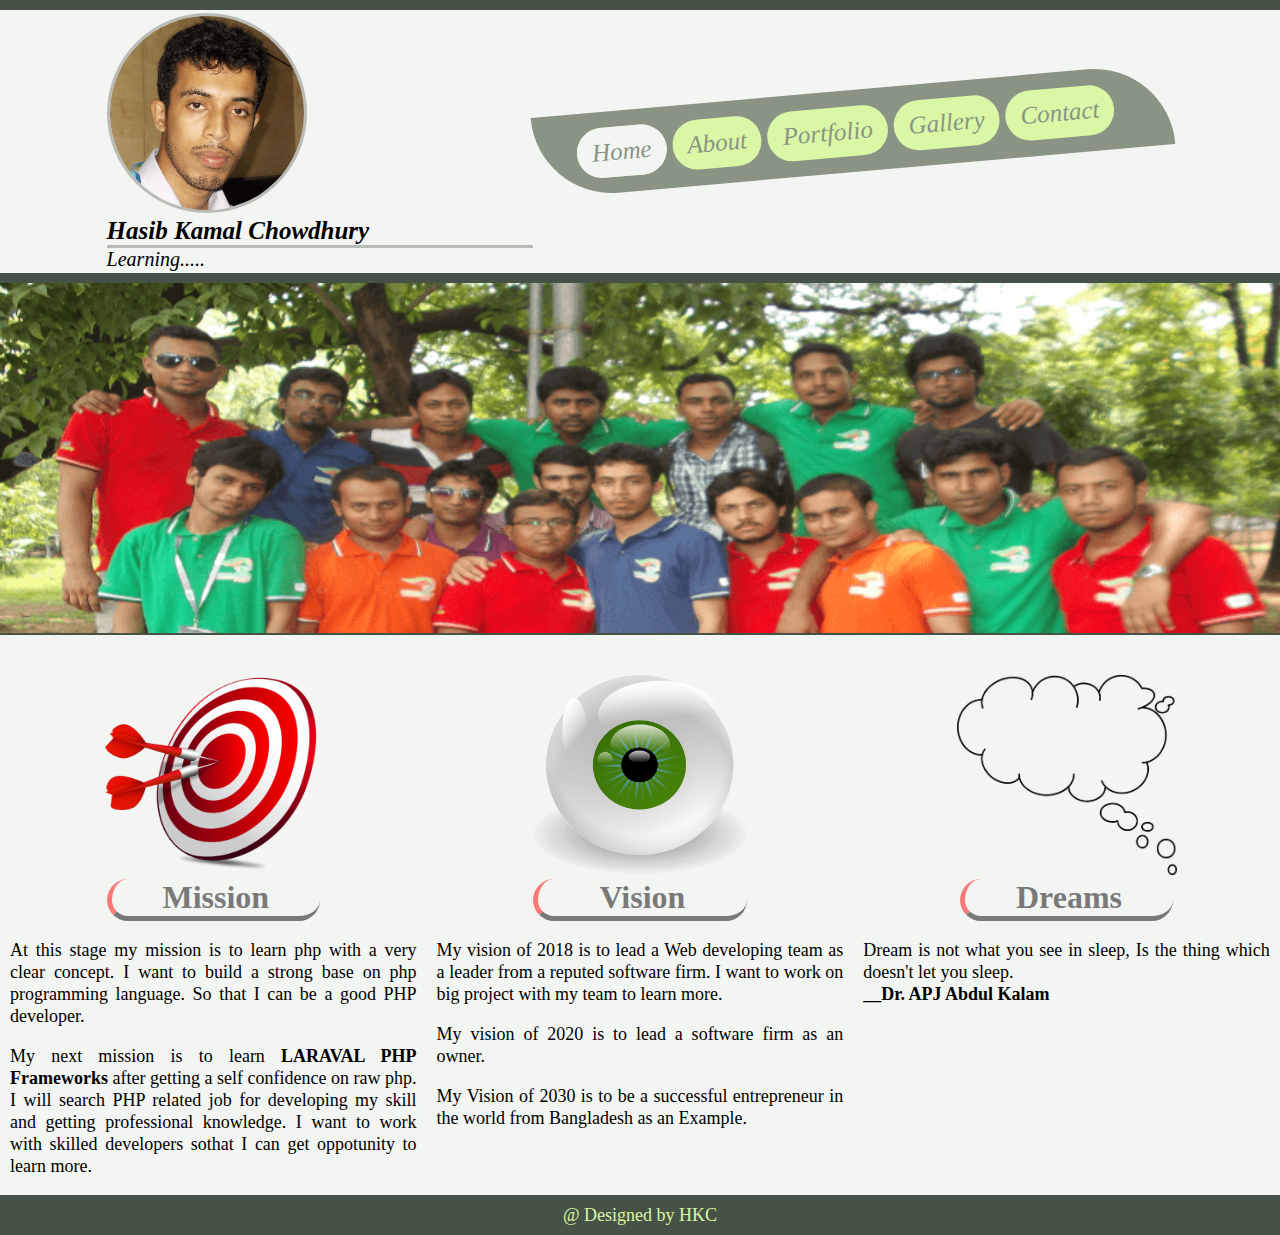
<file: index.html>
<!DOCTYPE html>
<html>
<head>
	<title>HOME | HKC</title>
	<link rel="shortcut icon" href="images/favicon.ico" type="image/x-icon">
	<link rel="stylesheet" type="text/css" href="css/style.css">
	<link rel="stylesheet" type="text/css" href="css/layout.css">
</head>
<body style="margin:0px; padding:0px; background-color:#F3F5F2;">
	<div class="row">
		<div class="col-12" style="height:10px; background-color:#465246;"></div>
	</div>
	<!-- Logo and Menu -->
	<div class="row">
		<div class="col-1" style="height:10px;"></div>
		<div class="col-4" style="height:auto;">
			<div class="row">
				<div class="col-12 profile_pic">
					<img width="100" height="100" src="images/logo1.png" alt="Profile Picture">
				</div>
			</div>
			<div class="row">
				<div class="col-12 title_txt">
					<h1>Hasib Kamal Chowdhury</h1>
					<p>Learning.....</p>
				</div>
			</div>
		</div>
		<div class="col-6" style="height:auto;">
			<div class="row">
				<div class="col-12 menu">
					<ul>
						<li><a class="current" href="index.html">Home</a></li>
						<li><a href="pages/about.html">About</a></li>
						<li><a href="pages/portfolio.html">Portfolio</a></li>
						<li><a href="pages/gallery.html">Gallery</a></li>
						<li><a href="pages/contact.html">Contact</a></li>
					</ul>
				</div>
			</div>
		</div>
		<div class="col-1" style="height:10px;">
			
		</div>
	</div>

	<!-- Divider -->
	<div class="row" style="margin-top:2px;">
		<div class="col-12" style="height:10px; background-color:#465246;"></div>
	</div>

	<!-- Slider Area -->
	<div class="row color_effect" style="background-color:#B9BBB6;">
		<div class="col-12 slider" style="height:350px; background-color:#B9BBB6;">
		</div>
	</div>
	<div class="row">
		<div class="col-12" style="height:2px; background-color:#465246;"></div>
	</div>













	<!-- Mission Area -->
	<div class="row" style="margin-top:40px;">
		<div class="col-4">
			<div class="row mvd_img_txt">
				<div class="col-12">
					<img src="images/mission.png">
					<h1>Mission</h1>
				</div>
			</div>
			<div class="row">
				<div class="col-12 mvd_img_txt">
					<p>At this stage my mission is to learn php with a very clear concept. I want to build a strong base on php programming language. So that I can be a good PHP developer.</p>
					<p>My next mission is to learn<strong> LARAVAL PHP Frameworks</strong> after getting a self confidence on raw php. I will search PHP related job for developing my skill and getting professional knowledge. I want to work with skilled developers sothat I can get oppotunity to learn more.</p>
				</div>
			</div>
		</div>
		<div class="col-4">
			<div class="row mvd_img_txt">
				<div class="col-12">
					<img src="images/vision.png">
					<h1>Vision</h1>
				</div>
			</div>
			<div class="row">
				<div class="col-12 mvd_img_txt">
					<p>My vision of 2018 is to lead a Web developing team as a leader from a reputed software firm. I want to work on big project with my team to learn more.	 </p>
					<p>My vision of 2020 is to lead a software firm as an owner.</p>
					<p>My Vision of 2030 is to be a successful entrepreneur in the world from Bangladesh as an Example.</p>
				</div>
			</div>
		</div>
		<div class="col-4">
			<div class="row mvd_img_txt">
				<div class="col-12">
					<img src="images/dreams.png">
					<h1>Dreams</h1>
				</div>
			</div>
			<div class="row">
				<div class="col-12 mvd_img_txt">
					<p>Dream is not what you see in sleep, Is the thing which doesn't let you sleep.<br/><strong>__Dr. APJ Abdul Kalam</strong></p>
				</div>
			</div>
		</div>
	</div>
	<div class="row">
		<div class="col-12 copy_right" style="height:40px; background-color:#465246;">
			 <p>@ Designed by HKC</p>
		</div>
	</div>
</body>
</html>
</file>
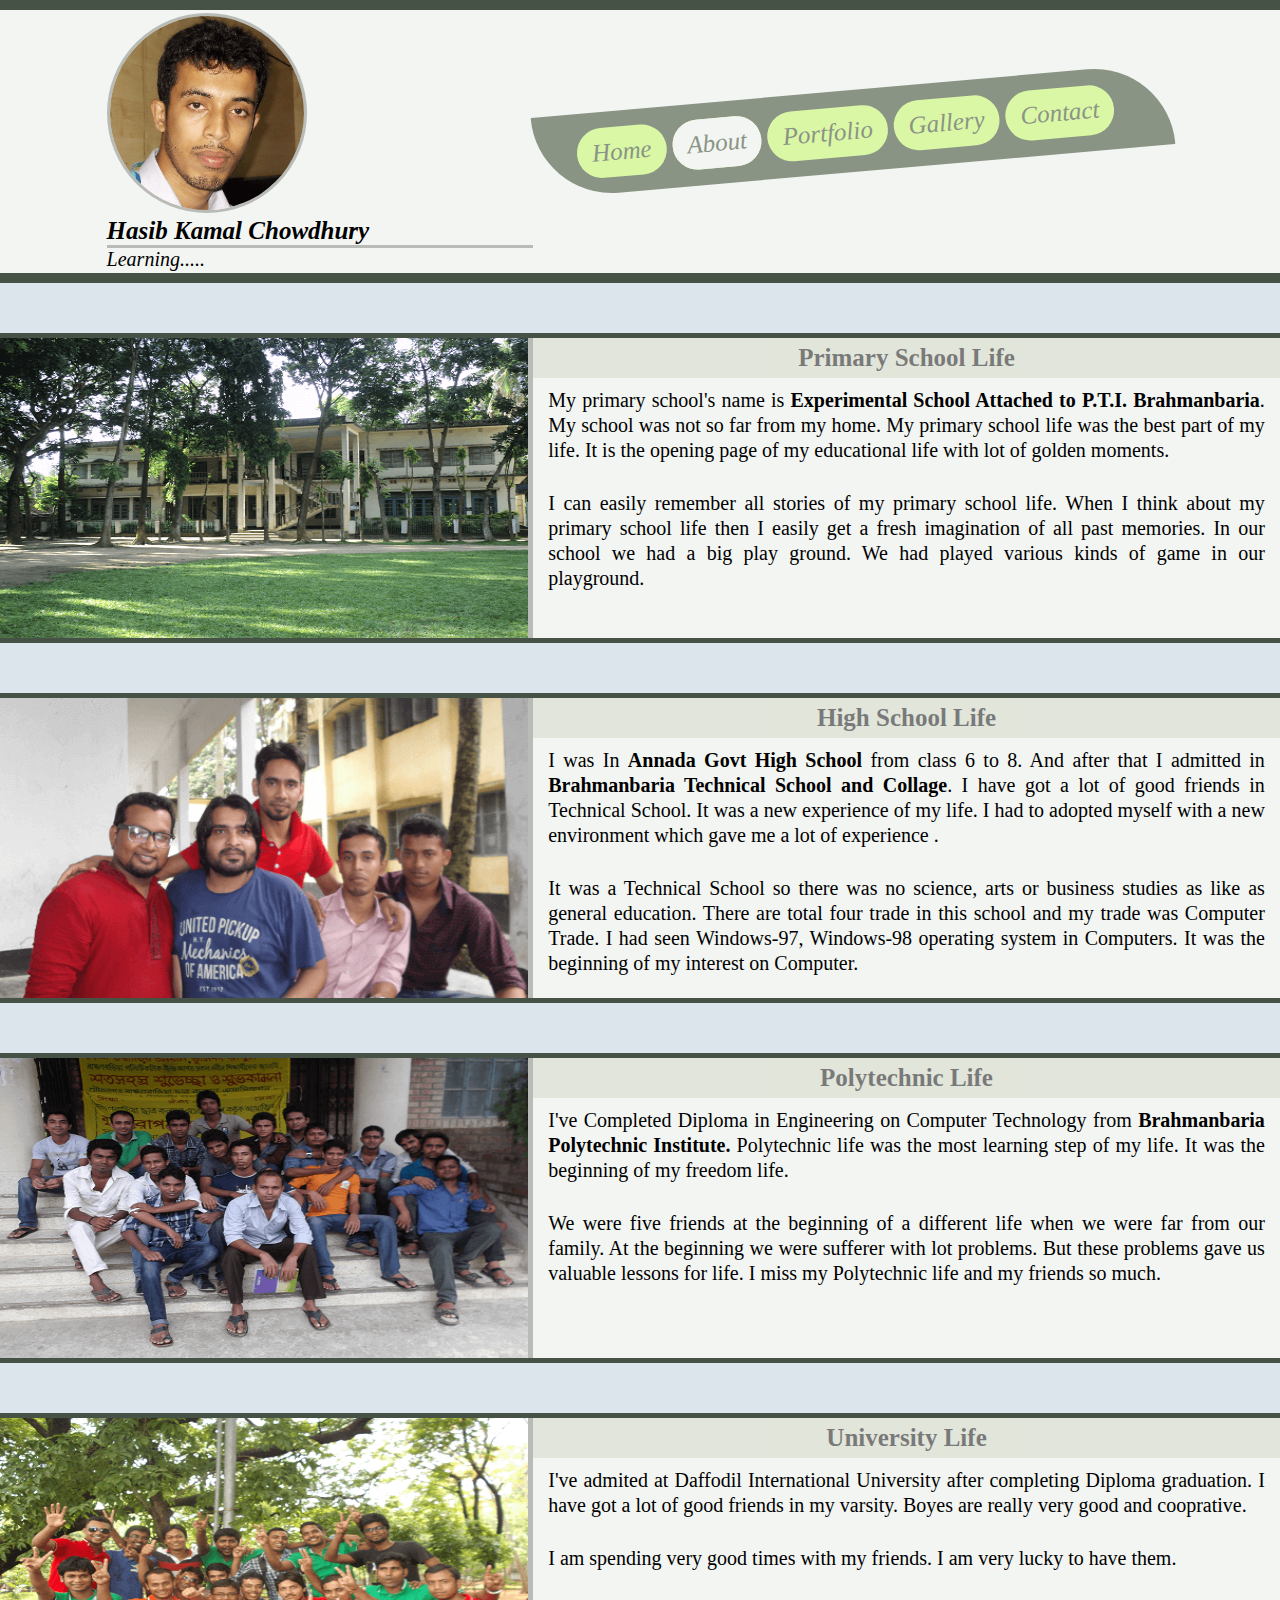
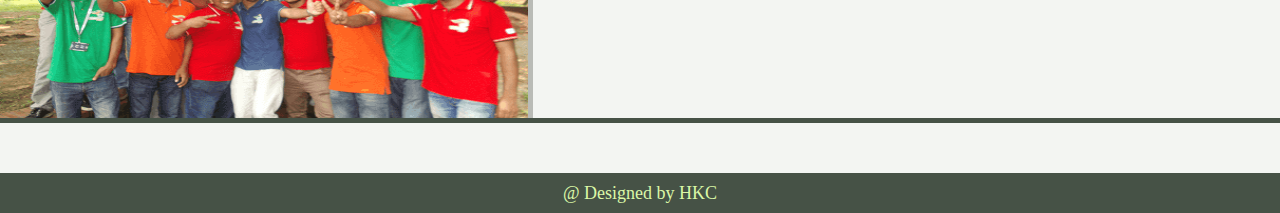
<file: pages/about.html>
<!DOCTYPE html>
<html>
<head>
	<title>ABOUT | HKC</title>
	<link rel="shortcut icon" href="../images/favicon.ico" type="image/x-icon">
	<link rel="stylesheet" type="text/css" href="../css/style.css">
	<link rel="stylesheet" type="text/css" href="../css/layout.css">
</head>
<body style="margin:0px; padding:0px; background-color:#F3F5F2;">
	<div class="row">
		<div class="col-12" style="height:10px; background-color:#465246;"></div>
	</div>
	<!-- Logo and Menu -->
	<div class="row">
		<div class="col-1" style="height:10px;"></div>
		<div class="col-4" style="height:auto;">
			<div class="row">
				<div class="col-12 profile_pic">
					<img width="100" height="100" src="../images/logo1.png" alt="Profile Picture">
				</div>
			</div>
			<div class="row">
				<div class="col-12 title_txt">
					<h1>Hasib Kamal Chowdhury</h1>
					<p>Learning.....</p>
				</div>
			</div>
		</div>
		<div class="col-6" style="height:auto;">
			<div class="row">
				<div class="col-12 menu">
					<ul>
						<li><a href="../index.html">Home</a></li>
						<li><a class="current" href="about.html">About</a></li>
						<li><a href="portfolio.html">Portfolio</a></li>
						<li><a href="gallery.html">Gallery</a></li>
						<li><a href="contact.html">Contact</a></li>
					</ul>
				</div>
			</div>
		</div>
		<div class="col-1" style="height:10px;">
			
		</div>
	</div>

	<!-- Divider -->
	<div class="row" style="margin-top:2px;">
		<div class="col-12" style="height:10px; background-color:#465246;"></div>
	</div>
	




	<div class="row">
		<div class="col-12" style="height:50px; background-color:#DCE5EC;">
		</div>
	</div>
	<div class="row">
		<div class="col-12" style="height:5px; background-color:#465246;">
		</div>
	</div>
	<div class="row school">
		<div class="col-5">
			<img src="../images/primary_school.png">
			<div class="img_info" style="transition:5s;">
				<p>PRIMARY SCHOOL LIFE</p>
			</div>
		</div>
		<div class="col-7 about_txt">
			<h1>Primary School Life</h1>
			<p>My primary school's name is <strong>Experimental School Attached to P.T.I. Brahmanbaria</strong>. My school was not so far from my home. My primary school life was the best part of my life. It is the opening page of my educational life with lot of golden moments.</p><br/><p>I can easily remember all stories of my primary school life. When I think about my primary school life then I easily get a fresh imagination of all past memories. In our school we had a big play ground. We had played various kinds of game in our playground.</p>
		</div>
	</div>
	<div class="row">
		<div class="col-12" style="height:5px; background-color:#465246;"></div>
	</div>



	<div class="row">
		<div class="col-12" style="height:50px; background-color:#DCE5EC;">
		</div>
	</div>
	<div class="row">
		<div class="col-12" style="height:5px; background-color:#465246;">
		</div>
	</div>
	<div class="row school">
		<div class="col-5">
			<img src="../images/high_school.png">
			<div class="img_info" style="transition:5s;">
				<p>HIGH SCHOOL LIFE</p>
			</div>
		</div>
		<div class="col-7 about_txt">
			<h1>High School Life</h1>
			<p>I was In <strong>Annada Govt High School</strong> from class 6 to 8. And after that I admitted in <strong>Brahmanbaria Technical School and Collage</strong>. I have got a lot of good friends in Technical School. It was a new experience of my life. I had to adopted myself with a new environment which gave me a lot of experience .</p><br/><p> It was a Technical School so there was no science, arts or business studies as like as general education. There are total four trade in this school and my trade was Computer Trade. I had seen Windows-97, Windows-98 operating system in Computers. It was the beginning of my interest on Computer.</p>
		</div>
	</div>
	<div class="row">
		<div class="col-12" style="height:5px; background-color:#465246;"></div>
	</div>


	<div class="row">
		<div class="col-12" style="height:50px; background-color:#DCE5EC;">
		</div>
	</div>
	<div class="row">
		<div class="col-12" style="height:5px; background-color:#465246;">
		</div>
	</div>
	<div class="row school">
		<div class="col-5">
			<img src="../images/polytechnic.png">
			<div class="img_info" style="transition:5s;">
				<p>POLYTECHNIC LIFE</p>
			</div>
		</div>
		<div class="col-7 about_txt">
			<h1>Polytechnic Life</h1>
			<p>I've Completed Diploma in Engineering on Computer Technology from <strong>Brahmanbaria Polytechnic Institute.</strong> Polytechnic life was the most learning step of my life. It was the beginning of my freedom life. </p><br/><p>We were five friends at the beginning of a different life when we were far from our family. At the beginning we were sufferer with lot problems. But these problems gave us valuable lessons for life.
			I miss my Polytechnic life and my friends so much.</p>
		</div>
	</div>
	<div class="row">
		<div class="col-12" style="height:5px; background-color:#465246;"></div>
	</div>


	<div class="row">
		<div class="col-12" style="height:50px; background-color:#DCE5EC;">
		</div>
	</div>
	<div class="row">
		<div class="col-12" style="height:5px; background-color:#465246;">
		</div>
	</div>
	<div class="row school">
		<div class="col-5">
			<img src="../images/varsity.png">
			<div class="img_info" style="transition:5s;">
				<p>UNIVERSITY LIFE</p>
			</div>
		</div>
		<div class="col-7 about_txt">
			<h1>University Life</h1>
			<p>I've admited at Daffodil International University after completing Diploma graduation. I have got a lot of good friends in my varsity. Boyes are really very good and cooprative.</p><br/><p>I am spending very good times with my friends. I am very lucky to have them.</p>
		</div>
	</div>
	<div class="row">
		<div class="col-12" style="height:5px; background-color:#465246;"></div>
	</div>





			
		


























	<div class="row">
		<div class="col-12 copy_right" style="height:40px; margin-top: 50px; background-color:#465246;">
			<p>@ Designed by HKC</p>
		</div>
	</div>
</body>
</html>
</file>
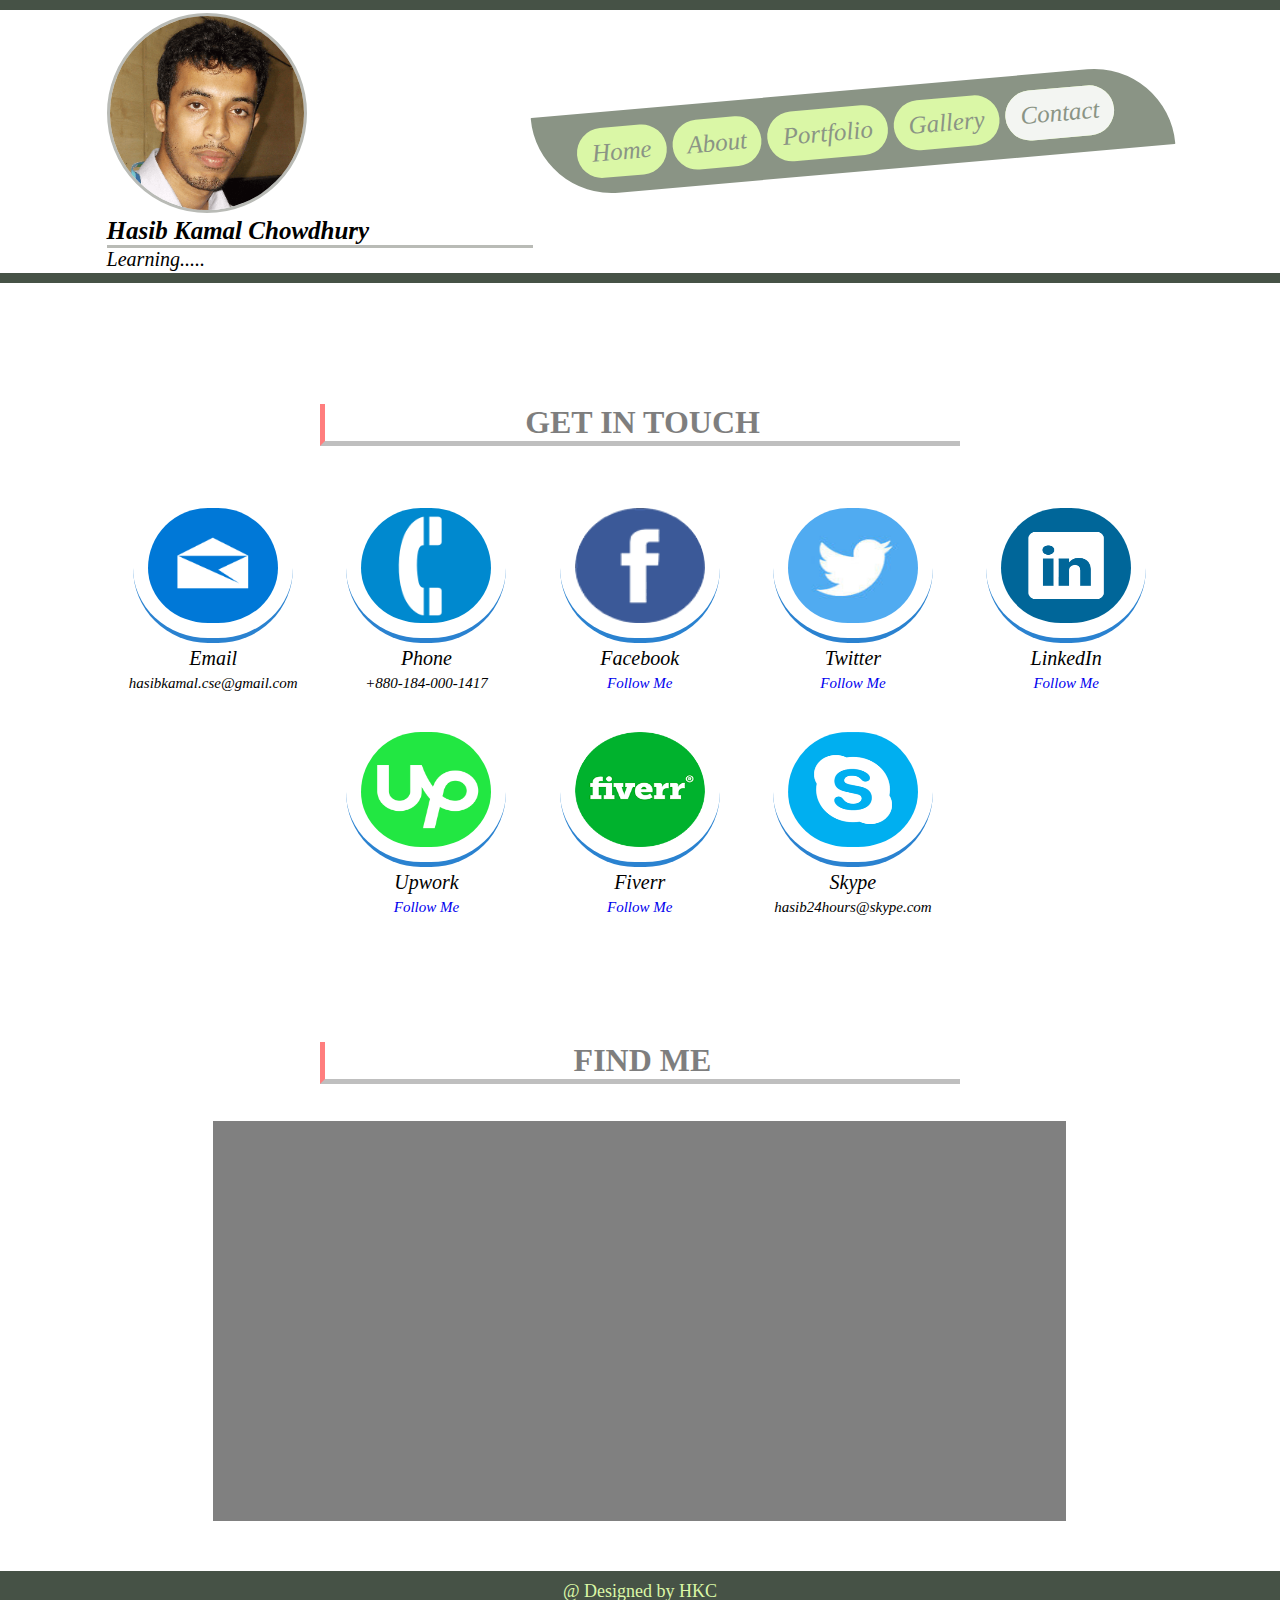
<file: pages/contact.html>
<!DOCTYPE html>
<html>
<head>
	<title>Contact | HKC</title>
	<link rel="shortcut icon" href="../images/favicon.ico" type="image/x-icon">
	<link rel="stylesheet" type="text/css" href="../css/style.css">
	<link rel="stylesheet" type="text/css" href="../css/layout.css">
</head>
<body style="margin:0px; padding:0px; ">
	<div class="row">
		<div class="col-12" style="height:10px; background-color:#465246;"></div>
	</div>
	<!-- Logo and Menu -->
	<div class="row">
		<div class="col-1" style="height:10px;"></div>
		<div class="col-4" style="height:auto;">
			<div class="row">
				<div class="col-12 profile_pic">
					<img width="100" height="100" src="../images/logo1.png" alt="Profile Picture">
				</div>
			</div>
			<div class="row">
				<div class="col-12 title_txt">
					<h1>Hasib Kamal Chowdhury</h1>
					<p>Learning.....</p>
				</div>
			</div>
		</div>
		<div class="col-6" style="height:auto;">
			<div class="row">
				<div class="col-12 menu">
					<ul>
						<li><a href="../index.html">Home</a></li>
						<li><a href="about.html">About</a></li>
						<li><a href="portfolio.html">Portfolio</a></li>
						<li><a href="gallery.html">Gallery</a></li>
						<li><a class="current" href="contact.html">Contact</a></li>
					</ul>
				</div>
			</div>
		</div>
		<div class="col-1" style="height:10px;">
			
		</div>
	</div>

	<!-- Divider -->
	<div class="row" style="margin-top:2px;">
		<div class="col-12" style="height:10px; background-color:#465246;"></div>
	</div>


	<div class="row get_touch" style="margin-top:100px;">
		<div class="col-3" style="height:10px;"></div>
		<div class="col-6" style="height:10px;">
			<h1>GET IN TOUCH</h1>
		</div>
		<div class="col-3" style="height:10px;"></div>
	</div>












	<!-- First Row -->
	<div class="row contact_design" style="margin-top:100px;">
		<div class="col-1" style="height:10px;"></div>


		<div class="col-2">
			<div class="row">
				<div class="col-12">
					<img src="../images/email.png" alt="Email">
				</div>
			</div>
			<div class="row">
				<div class="col-12">
					<h1>Email</h1>
				</div>
			</div>
			<div class="row">
				<div class="col-12">
					<p>hasibkamal.cse@gmail.com</p>
				</div>
			</div>
		</div>


		<div class="col-2">
			<div class="row">
				<div class="col-12">
					<img src="../images/phone.png" alt="Phone">
				</div>
			</div>
			<div class="row">
				<div class="col-12">
					<h1>Phone</h1>
				</div>
			</div>
			<div class="row">
				<div class="col-12">
					<p>+880-184-000-1417</p>
				</div>
			</div>
		</div>


		<div class="col-2">
			<div class="row">
				<div class="col-12">
					<img src="../images/facebook.png" alt="Facebook">
				</div>
			</div>
			<div class="row">
				<div class="col-12">
					<h1>Facebook</h1>
				</div>
			</div>
			<div class="row">
				<div class="col-12">
					<p><a target="blank" href="https://facebook.com/hasibkamal.cse">Follow Me</a></p>
				</div>
			</div>
		</div>


		<div class="col-2">
			<div class="row">
				<div class="col-12">
					<img src="../images/twitter.png" alt="Twitter">
				</div>
			</div>
			<div class="row">
				<div class="col-12">
					<h1>Twitter</h1>
				</div>
			</div>
			<div class="row">
				<div class="col-12">
					<p><a target="blank" href="https://twitter.com/hasib24hours">Follow Me</a></p>
				</div>
			</div>
		</div>


		<div class="col-2">
			<div class="row">
				<div class="col-12">
					<img src="../images/linkedin.png" alt="LinkedIn">
				</div>
			</div>
			<div class="row">
				<div class="col-12">
					<h1>LinkedIn</h1>
				</div>
			</div>
			<div class="row">
				<div class="col-12">
					<p><a target="blank" href="https://bd.linkedin.com/in/hkchowdhury">Follow Me</a></p>
				</div>
			</div>
		</div>



		<div class="col-1" style="height:10px;"></div>
	</div>









	<!-- Second Row -->
	<div class="row contact_design" style="margin-top:20px;">
		<div class="col-1" style="height:10px;"></div>


		<div class="col-2" style="height:10px;"></div>


		<div class="col-2">
			<div class="row">
				<div class="col-12">
					<img src="../images/upwork.png" alt="Upwork">
				</div>
			</div>
			<div class="row">
				<div class="col-12">
					<h1>Upwork</h1>
				</div>
			</div>
			<div class="row">
				<div class="col-12">
					<p><a href="https://www.upwork.com">Follow Me</a></p>
				</div>
			</div>
		</div>


		<div class="col-2">
			<div class="row">
				<div class="col-12">
					<img src="../images/fiverr.png" alt="Fiverr">
				</div>
			</div>
			<div class="row">
				<div class="col-12">
					<h1>Fiverr</h1>
				</div>
			</div>
			<div class="row">
				<div class="col-12">
					<p><a target="blank" href="https://fiverr.com/hasibkamal">Follow Me</a></p>
				</div>
			</div>
		</div>


		<div class="col-2">
			<div class="row">
				<div class="col-12">
					<img src="../images/skype.png" alt="Skype">
				</div>
			</div>
			<div class="row">
				<div class="col-12">
					<h1>Skype</h1>
				</div>
			</div>
			<div class="row">
				<div class="col-12">
					<p>hasib24hours@skype.com</p>
				</div>
			</div>
		</div>


		<div class="col-2" style="height:10px;"></div>



		<div class="col-1" style="height:10px;"></div>
	</div>
















	<div class="row get_touch" style="margin-top:100px; height:100px;">
		<div class="col-3" style="height:10px;"></div>
		<div class="col-6" style="height:10px;">
			<h1>FIND ME</h1>
		</div>
		<div class="col-3" style="height:10px;"></div>
	</div>


	<div class="row get_touch">
		<div class="col-2" style="height:10px;"></div>
		<div class="col-8" style="height:400px; background-color:gray;">
			<iframe src="https://www.google.com/maps/embed?pb=!1m18!1m12!1m3!1d58326.7723679404!2d91.07674538790458!3d23.980825898949725!2m3!1f0!2f0!3f0!3m2!1i1024!2i768!4f13.1!3m3!1m2!1s0x375405bd30bb4f23%3A0x1b3b2e1fce26f623!2sBrahmanbaria!5e0!3m2!1sen!2sbd!4v1465054717847" width="100%" height="100%" frameborder="0" style="border:0" allowfullscreen></iframe>
		</div>
		<div class="col-2" style="height:10px;"></div>
	</div>
























	<div class="row" style="margin-top:50px;">
		<div class="col-12 copy_right" style="height:40px; background-color:#465246;">
			<p>@ Designed by HKC</p>
		</div>
	</div>
</body>
</html>
</file>
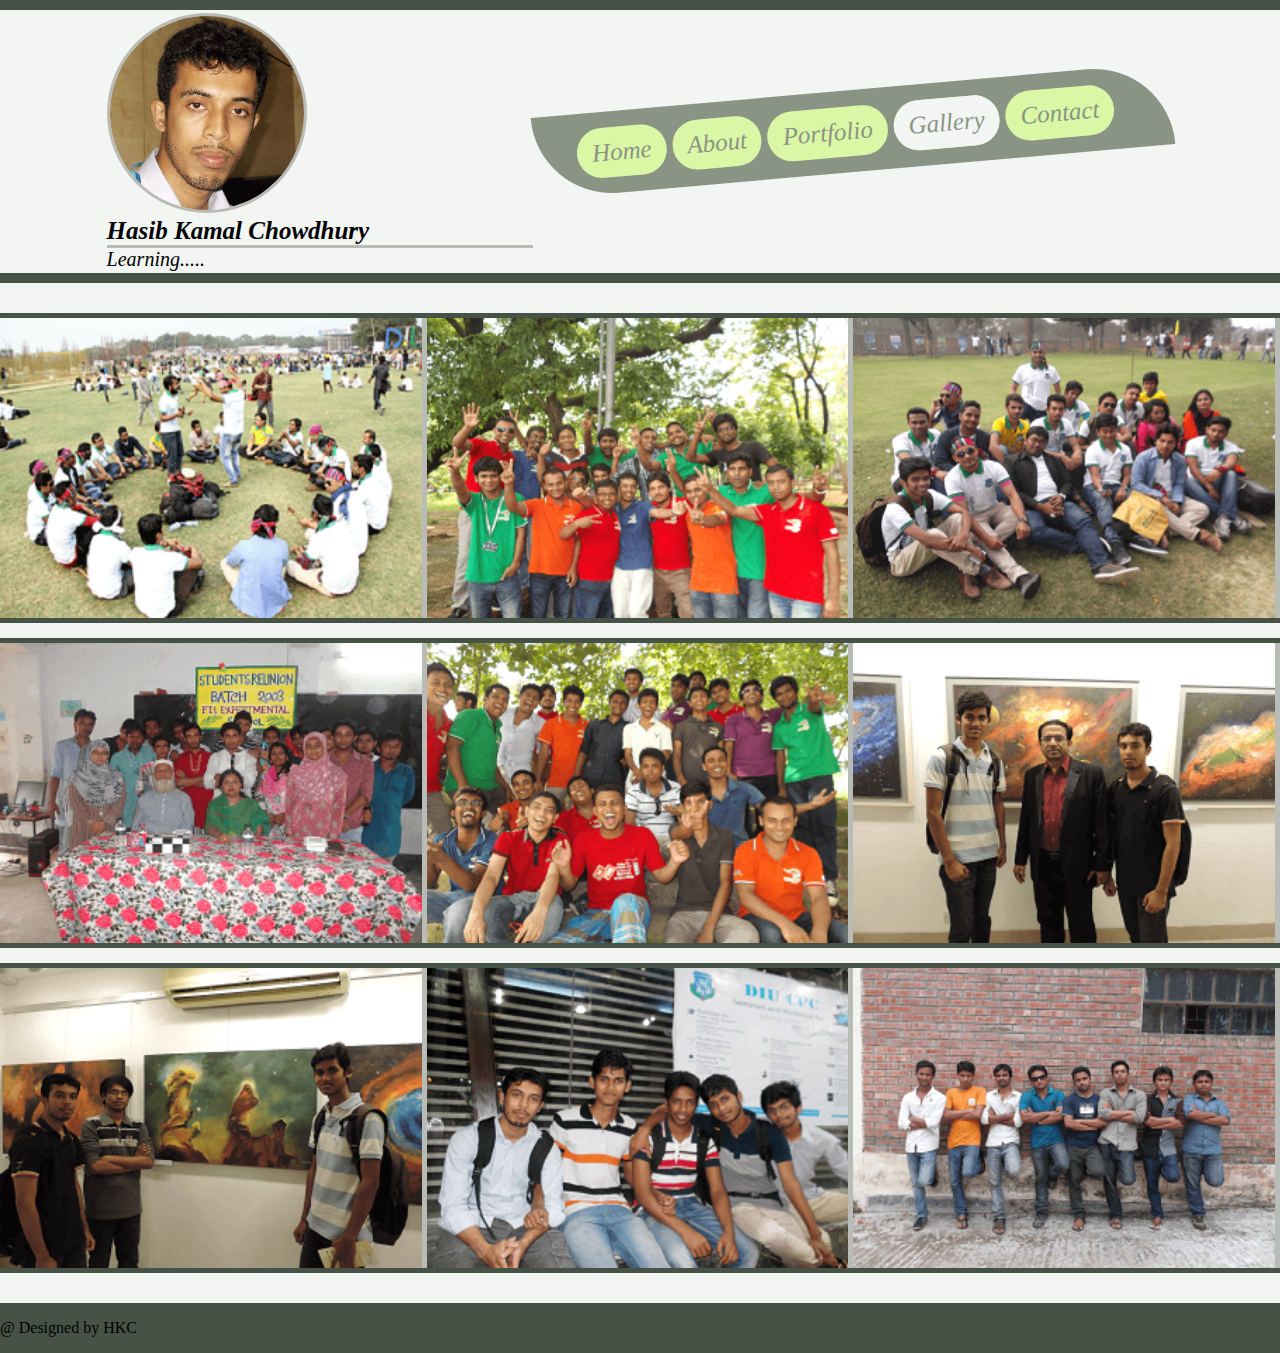
<file: pages/gallery.html>
<!DOCTYPE html>
<html>
<head>
	<title>GALLERY | HKC</title>
	<link rel="shortcut icon" href="../images/favicon.ico" type="image/x-icon">
	<link rel="stylesheet" type="text/css" href="../css/style.css">
	<link rel="stylesheet" type="text/css" href="../css/layout.css">
</head>
<body style="margin:0px; padding:0px; background-color:#F3F5F2;">
	<div class="row">
		<div class="col-12" style="height:10px; background-color:#465246;"></div>
	</div>
	<!-- Logo and Menu -->
	<div class="row">
		<div class="col-1" style="height:10px;"></div>
		<div class="col-4" style="height:auto;">
			<div class="row">
				<div class="col-12 profile_pic">
					<img width="100" height="100" src="../images/logo1.png" alt="Profile Picture">
				</div>
			</div>
			<div class="row">
				<div class="col-12 title_txt">
					<h1>Hasib Kamal Chowdhury</h1>
					<p>Learning.....</p>
				</div>
			</div>
		</div>
		<div class="col-6" style="height:auto;">
			<div class="row">
				<div class="col-12 menu">
					<ul>
						<li><a href="../index.html">Home</a></li>
						<li><a href="about.html">About</a></li>
						<li><a href="portfolio.html">Portfolio</a></li>
						<li><a class="current" href="gallery.html">Gallery</a></li>
						<li><a href="contact.html">Contact</a></li>
					</ul>
				</div>
			</div>
		</div>
		<div class="col-1" style="height:10px;">
			
		</div>
	</div>

	<!-- Divider -->
	<div class="row" style="margin-top:2px;">
		<div class="col-12" style="height:10px; background-color:#465246;"></div>
	</div>


	<div class="row" style="margin-top:30px;">
		<div class="col-12" style="height:5px; background-color:#465246;"></div>
	</div>
	<div class="row gallery">
		<div class="col-4">
			<img src="../images/gallery1.png">
			<div class="img_info" style="transition:5s;">
				<p>Daffodil Varsity Campus (2016)</p>
			</div>
		</div>
		<div class="col-4">
			<img src="../images/gallery12.png">
			<div class="img_info" style="transition:5s;">
				<p>Dhanmondi Lake With friends (2015)</p>
			</div>
		</div>
		<div class="col-4">
			<img src="../images/gallery4.png">
			<div class="img_info" style="transition:5s;">
				<p>Daffodil Varsity Campus (2016)</p>
			</div>
		</div>
	</div>
	<div class="row">
		<div class="col-12" style="height:5px; background-color:#465246;"></div>
	</div>


	<div class="row" style="margin-top:15px;">
		<div class="col-12" style="height:5px; background-color:#465246;"></div>
	</div>
	<div class="row gallery">
		<div class="col-4">
			<img src="../images/gallery5.png">
			<div class="img_info" style="transition:5s;">
				<p>Primay School Friends Reunion (2013)</p>
			</div>
		</div>
		<div class="col-4">
			<img src="../images/gallery8.png">
			<div class="img_info" style="transition:5s;">
				<p>Nohash-Polli with all crazy buddis (2015)</p>
			</div>
		</div>
		<div class="col-4">
			<img src="../images/gallery9.png">
			<div class="img_info" style="transition:5s;">
				<p>Science Atr Exhibition with Arif Sir (2016)</p>
			</div>
		</div>
	</div>
	<div class="row">
		<div class="col-12" style="height:5px; background-color:#465246;"></div>
	</div>

	<div class="row" style="margin-top:15px;">
		<div class="col-12" style="height:5px; background-color:#465246;"></div>
	</div>
	<div class="row gallery">
		<div class="col-4">
			<img src="../images/gallery10.png">
			<div class="img_info" style="transition:5s;">
				<p>7000 light year mystery (2016)</p>
			</div>
		</div>
		<div class="col-4">
			<img src="../images/gallery11.png">
			<div class="img_info" style="transition:5s;">
				<p>With some innocent buddies (2016)</p>
			</div>
		</div>
		<div class="col-4">
			<img src="../images/gallery3.png">
			<div class="img_info" style="transition:5s;">
				<p>With My polytechnic friends (2013)</p>
			</div>
		</div>
	</div>
	<div class="row">
		<div class="col-12" style="height:5px; background-color:#465246;"></div>
	</div>





























	<div class="row">
		<div class="col-12" style="height:50px; margin-top: 30px; background-color:#465246;">
			<p>@ Designed by HKC</p>
		</div>
	</div>
</body>
</html>
</file>
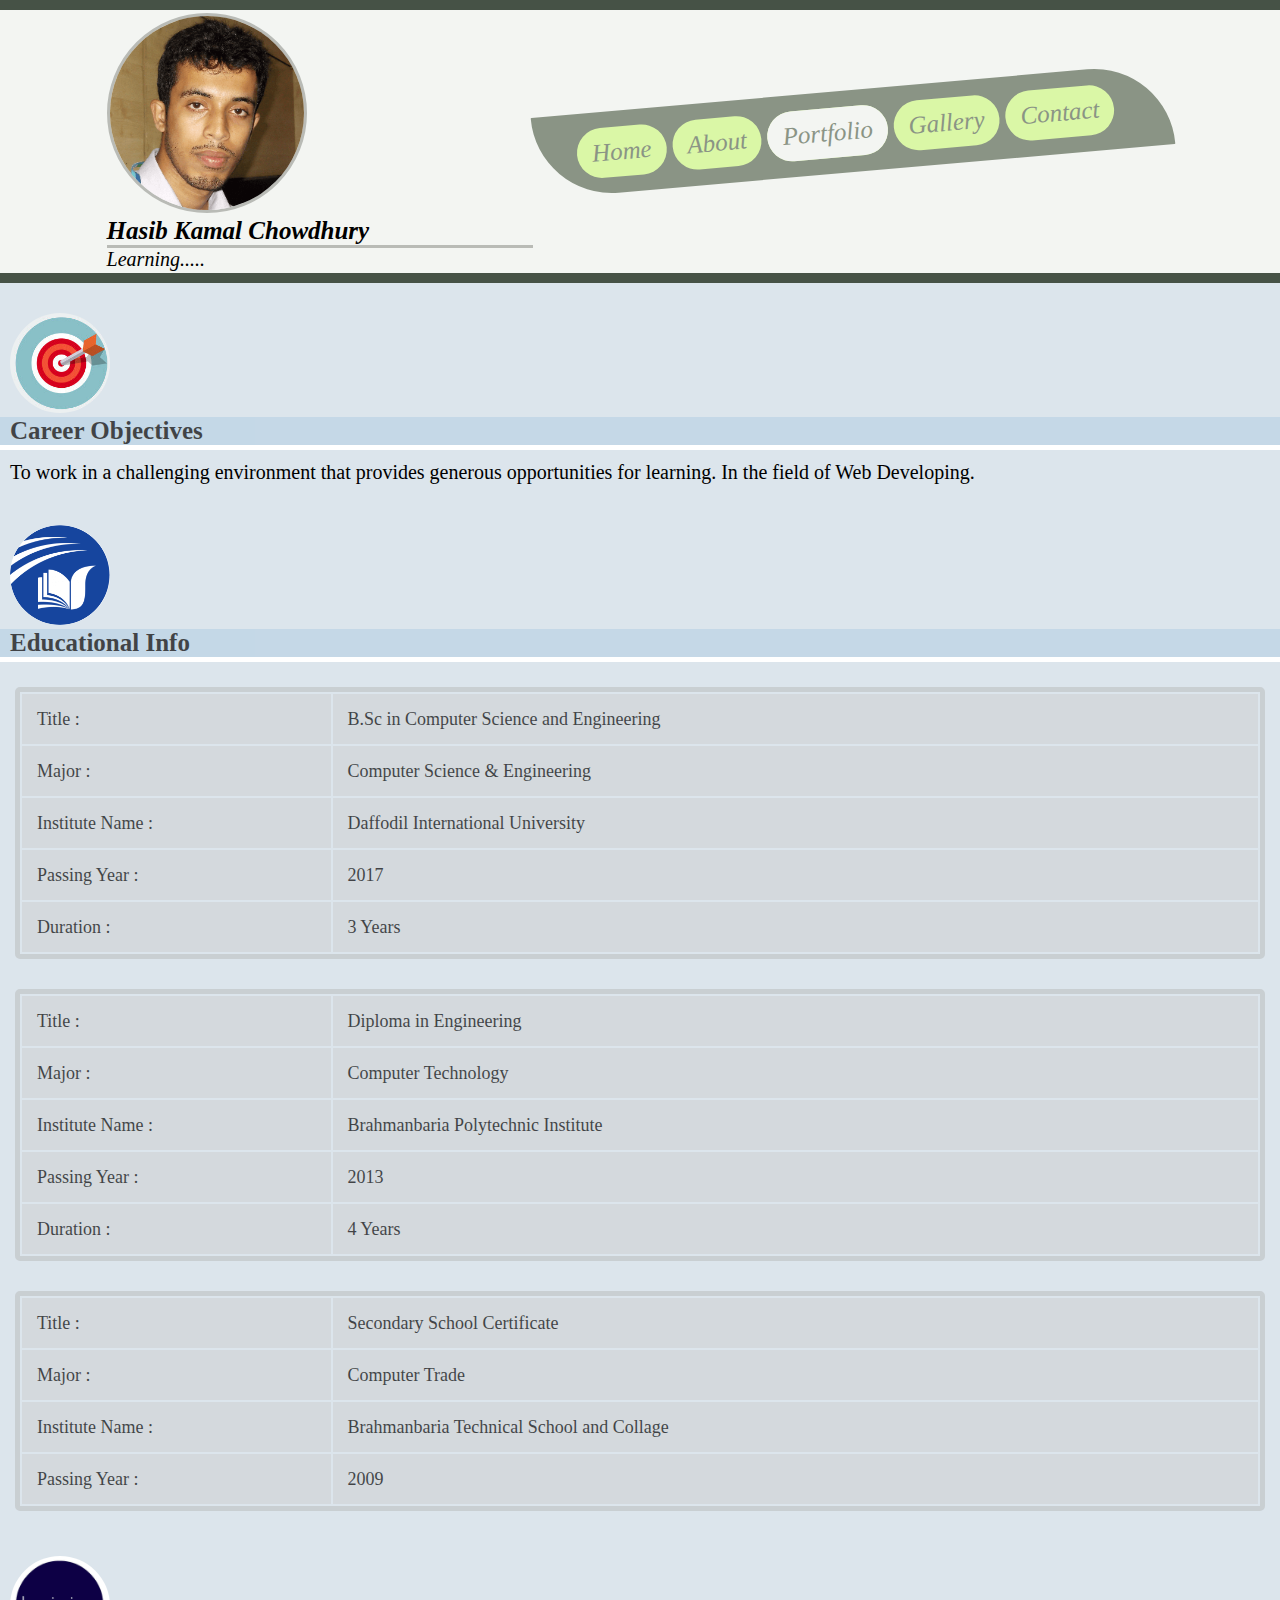
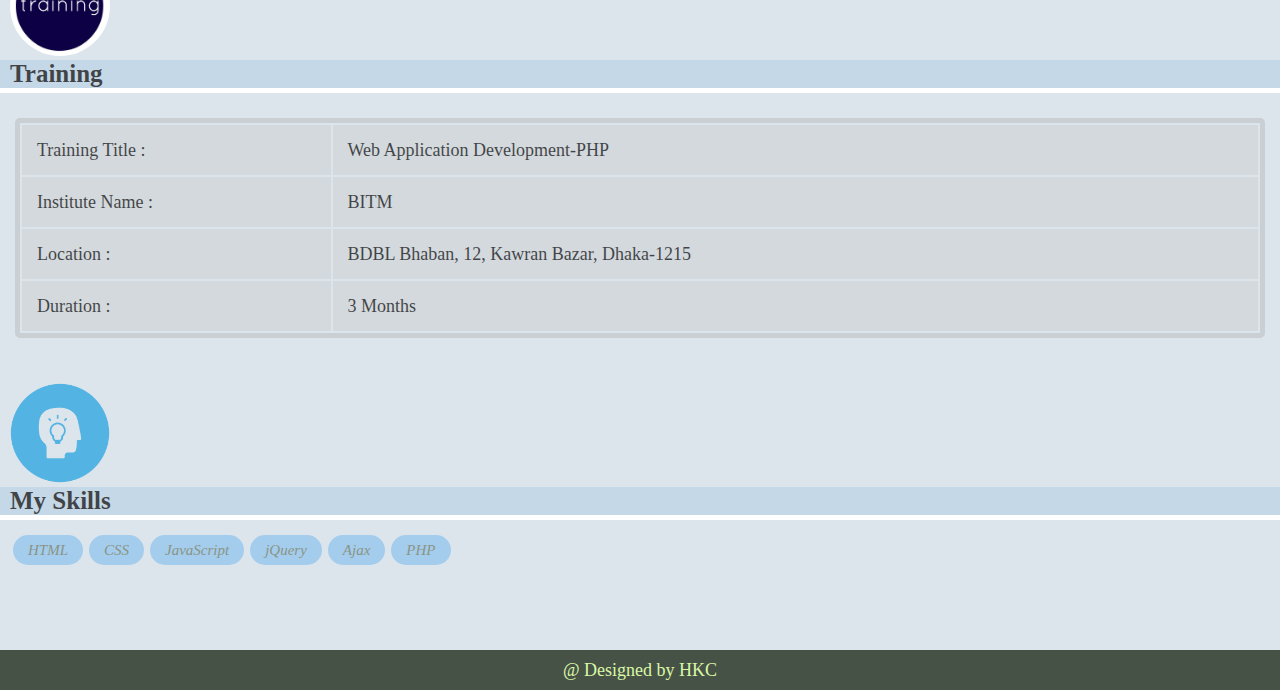
<file: pages/portfolio.html>
<!DOCTYPE html>
<html>
<head>
	<title>PORTFOLIO | HKC</title>
	<link rel="shortcut icon" href="../images/favicon.ico" type="image/x-icon">
	<link rel="stylesheet" type="text/css" href="../css/style.css">
	<link rel="stylesheet" type="text/css" href="../css/layout.css">
</head>
<body style="margin:0px; padding:0px; background-color:#F3F5F2;">
	<div class="row">
		<div class="col-12" style="height:10px; background-color:#465246;"></div>
	</div>
	<!-- Logo and Menu -->
	<div class="row">
		<div class="col-1" style="height:10px;"></div>
		<div class="col-4" style="height:auto;">
			<div class="row">
				<div class="col-12 profile_pic">
					<img width="100" height="100" src="../images/logo1.png" alt="Profile Picture">
				</div>
			</div>
			<div class="row">
				<div class="col-12 title_txt">
					<h1>Hasib Kamal Chowdhury</h1>
					<p>Learning.....</p>
				</div>
			</div>
		</div>
		<div class="col-6" style="height:auto;">
			<div class="row">
				<div class="col-12 menu">
					<ul>
						<li><a href="../index.html">Home</a></li>
						<li><a href="about.html">About</a></li>
						<li><a class="current" href="portfolio.html">Portfolio</a></li>
						<li><a href="gallery.html">Gallery</a></li>
						<li><a href="contact.html">Contact</a></li>
					</ul>
				</div>
			</div>
		</div>
		<div class="col-1" style="height:10px;">
			
		</div>
	</div>

	<!-- Divider -->
	<div class="row" style="margin-top:2px;">
		<div class="col-12" style="height:10px; background-color:#465246;"></div>
	</div>

	<div class="row" style="background-color:#DCE5EC;">
		<div class="col-12 port_heading">
			<div class="row" style="margin-top:30px;">
				<div class="col-12">
					<img src="../images/career.jpg" alt="Career Objectives">
					<h1>Career Objectives</h1>
				</div>
			</div>
			<div class="row">
				<div class="col-12" style="background-color:#FFFFFF; height:5px;"></div>
			</div>
			<div class="row">
				<div class="col-12 skills">
					<p>To work in a challenging environment that provides generous opportunities for learning. In the field of Web Developing.</p>
				</div>
			</div>
		</div>
	</div>





	<div class="row" style="background-color:#DCE5EC;">
		<div class="col-12 port_heading">
			<div class="row" style="margin-top:30px;">
				<div class="col-12">
					<img src="../images/edu.png" alt="Career Objectives">
					<h1>Educational Info</h1>
				</div>
			</div>
			<div class="row">
				<div class="col-12" style="background-color:#FFFFFF; height:5px;"></div>
			</div>
			<div class="row">
				<div class="col-12 table">
					<div class="row">
						<div class="col-12">
							<table border="0" width="100%" height="100%" style="margin-top:10px;">
								<tr>
									<td>Title : </td>
									<td>B.Sc in Computer Science and Engineering</td>
								</tr>
								<tr>
									<td>Major : </td>
									<td>Computer Science & Engineering</td>
								</tr>
								<tr>
									<td>Institute Name : </td>
									<td>Daffodil International University</td>
								</tr>
								<tr>
									<td>Passing Year : </td>
									<td>2017</td>
								</tr>
								<tr>
									<td>Duration : </td>
									<td>3 Years</td>
								</tr>
							</table>
						</div>
					</div>
					<div class="row">
						<div class="col-12">
							<table border="0" width="100%" height="100%">
								<tr>
									<td>Title : </td>
									<td>Diploma in Engineering</td>
								</tr>
								<tr>
									<td>Major : </td>
									<td>Computer Technology</td>
								</tr>
								<tr>
									<td>Institute Name : </td>
									<td>Brahmanbaria Polytechnic Institute</td>
								</tr>
								<tr>
									<td>Passing Year : </td>
									<td>2013</td>
								</tr>
								<tr>
									<td>Duration : </td>
									<td>4 Years</td>
								</tr>
							</table>
						</div>
					</div>
					<div class="row">
						<div class="col-12">
							<table border="0" width="100%" height="100%">
								<tr>
									<td>Title : </td>
									<td>Secondary School Certificate</td>
								</tr>
								<tr>
									<td>Major : </td>
									<td>Computer Trade</td>
								</tr>
								<tr>
									<td>Institute Name : </td>
									<td>Brahmanbaria Technical School and Collage</td>
								</tr>
								<tr>
									<td>Passing Year : </td>
									<td>2009</td>
								</tr>
							</table>
						</div>
					</div>
				</div>
			</div>
		</div>
	</div>



	<div class="row" style="background-color:#DCE5EC;">
		<div class="col-12 port_heading">
			<div class="row" style="margin-top:30px;">
				<div class="col-12">
					<img src="../images/training.png" alt="Career Objectives">
					<h1>Training</h1>
				</div>
			</div>
			<div class="row">
				<div class="col-12" style="background-color:#FFFFFF; height:5px;"></div>
			</div>
			<div class="row">
				<div class="col-12">
					<div class="row">
						<div class="col-12 table">
							<table border="0" width="100%" height="100%" style="margin-top:10px;">
								<tr>
									<td>Training Title : </td>
									<td>Web Application Development-PHP</td>
								</tr>
								<tr>
									<td>Institute Name : </td>
									<td>BITM</td>
								</tr>
								<tr>
									<td>Location : </td>
									<td>BDBL Bhaban, 12, Kawran Bazar, Dhaka-1215</td>
								</tr>
								<tr>
									<td>Duration : </td>
									<td>3 Months</td>
								</tr>
							</table>
						</div>
					</div>
				</div>
			</div>
		</div>
	</div>



	<div class="row" style="background-color:#DCE5EC;">
		<div class="col-12 port_heading">
			<div class="row" style="margin-top:30px;">
				<div class="col-12">
					<img src="../images/skills.png" alt="Career Objectives">
					<h1>My Skills</h1>
				</div>
			</div>
			<div class="row">
				<div class="col-12" style="background-color:#FFFFFF; height:5px;"></div>
			</div>
			<div class="row">
				<div class="col-12 skills">
					<ul>
						<li><a href="">HTML</a></li>
						<li><a href="">CSS</a></li>
						<li><a href="">JavaScript</a></li>
						<li><a href="">jQuery</a></li>
						<li><a href="">Ajax</a></li>
						<li><a href="">PHP</a></li>
					</ul>
				</div>
			</div>
		</div>
	</div>


























	<div class="row">
		<div class="col-12 copy_right" style="height:40px; background-color:#465246;">
			<p>@ Designed by HKC</p>
		</div>
	</div>
</body>
</html>
</file>
<file: css/style.css>
.profile_pic{
	width: 100%;
	height: 100%;
	border-radius: 50px;
}
.profile_pic img{
	height: 200px;
	width: 200px;
	border-radius: 200px;
	border: 3px solid #B9BBB6;
	margin-top: 3px;
}
.title_txt h1{
	margin: 0px;
	padding: 0px;
	font-family: tahoma;
	font-style: italic;
	font-size: 25px;
	border-bottom: 3px solid #B9BBB6;	
}
.title_txt p{
	margin: 0px;
	padding: 0px;
	font-style: italic;
	font-size: 20px;
}

.menu{
	margin: 0px;
	padding: 0px;
	border-radius: 0px 0px 0px 0px;
	transform: rotate(-5deg);
	position: relative;
	background-color: #8A9485;
	top: 80px;
	border-radius: 5px 500px 5px;

}
.menu ul{
	list-style-type: none;
	float: left;
	height: 50px;
	box-sizing: border-box;
}
.menu ul li{
	float: left;
	box-sizing: border-box;
	line-height: 50px;
	background-color: #DAF7A6;
	border-radius: 50px;
	margin: 0px 3px;

}
.menu ul li a{
	text-decoration: none;
	font-size: 25px;
	color: #8A9485;
	display: block;
	line-height: 50px;
	padding: 0px 15px;
	font-style: italic;
}
.menu ul li:hover a, .current{
	border-radius: 50px;
	background-color: #F3F5F2;
}
@keyframes slider{
	0%{background:url(../images/slider1.png);background-size: 100%; background-position: center;}
	25%{background:url(../images/slider2.png); transform: rotateY(180deg); background-size: 100%; background-position: center;}
	50%{background:url(../images/slider2.jpg); transform: rotate(180deg); background-position: center; background-size: 100%;}
	75%{background:url(../images/slider3.png); transform: rotateY(180deg);background-size: 100%;background-position: center;}
	100%{background:url(../images/slider1.png);background-size: 100%; background-position: center;}
}
@keyframes color_effect{
	from{background-color: #DAF7A6;}
	to{background-color: #E7BEA9;}
}
.color_effect{
	background-color: #B9BBB6;
	//animation-name: color_effect;
	//animation-duration: 20s;
	//animation-iteration-count: infinite;
	background-image: url(../images/slider1.jpg);
	background-size: 100%;
	background-position: right;
}
.slider{
	background:url(../images/slider1.png);
	background-size: 100%;
	animation-name: slider;
	animation-duration: 20s;
	animation-iteration-count: infinite;
}
.mvd_img_txt{
	text-align: center;
}
.mvd_img_txt img{
	height: 200px;
	width: 220px;
	background-position: center;

}
.mvd_img_txt h1{
	margin: 0px auto;
	opacity: .5;
	padding: 0px;
	width: 50%;
	border-left: solid 5px red;
	border-bottom: solid 5px;
	border-radius: 50px;
	transition: .5s;	

}
.mvd_img_txt h1:hover{
	background-color: #DAF7A6;
	cursor: pointer;
	color: red;
	border-left: solid 5px black;
}
.mvd_img_txt p{
	padding: 0px 10px;	
	text-align: justify;
	font-size: 18px;
	line-height: 22px;
}















/*About Page CSS Code */
.school{
	margin: 0px;
	padding: 0px;
	text-align: center;

	
}
.school img{
	width: 100%;
	height: 300px;
	box-sizing: border-box;
	margin: 0px;
	padding: 0px;

}
.school .col-5{
	border-right: 5px solid #B9BBB6;
	height: 300px;
	transition: 5s;
}
.img_info{
	height: 50px;
	width: 100%;
	background-color: #DAF7A6;
	display: none;
}
.school .col-5:hover .img_info{
	opacity: .5;
	position: relative;
	top: -53px;
	display: block;
}
.school .col-5:hover .img_info p{
	margin: 0px;
	padding: 0px;
	line-height: 50px;
	font-size: 20px;
}
.about_txt{
	padding: 0px;
	margin: -5px 0px 0px 0px;
}
.about_txt h1{
	margin:0px;
	padding: 0px;
	font-size: 25px;
	line-height: 40px;
	margin-top: 5px;
	opacity: .5;
	background-color: #D0D6C4;
	transition: 1.5s;
}
.about_txt h1:hover{
	color: #DAF7A6;
	cursor: pointer;
	background-color: #8A9485;
	opacity: 1;
}
.about_txt p{
	margin: 0px;
	margin-top: 10px;
	padding: 0px 15px;
	line-height: 25px;
	text-align: justify;
	font-size: 20px;
}
.about_txt p:hover{
	cursor: pointer;
}
.about_txt:hover h1{
	color: #DAF7A6;
	cursor: pointer;
	background-color: #8A9485;
	opacity: 1;
	text-align: left;
	padding-left: 15px;
	animation-name: about_txt_h;
	animation-iteration-count: 1;
	animation-duration: 1s;
}
@keyframes about_txt_h{
	from{text-align: center; transform: rotateX(180deg);}
	to{text-align: left;}
}















/*Gallery Page CSS Code*/
.gallery{
	margin: 0px;
	padding: 0px;
	text-align: center;

	
}
.gallery .col-4{
	overflow: hidden;

}
.gallery img{
	width: 100%;
	height: 300px;
	box-sizing: border-box;
	margin: 0px;
	padding: 0px;
	transition: 2s;


}
.gallery img:hover{
	transform: scale(1.5);
}
.gallery .col-4{
	border-right: 5px solid #B9BBB6;
	height: 300px;
	transition: 5s;
}
.img_info{
	height: 50px;
	width: 100%;
	background-color: #FFFFFF;
	display: none;
}
.gallery .col-4:hover .img_info{
	opacity: .5;
	position: relative;
	top: -53px;
	display: block;
}
.gallery .col-4:hover .img_info p{
	margin: 0px;
	padding: 0px;
	line-height: 50px;
	font-size: 20px;
}




/*Portfoli Page CSS Code*/

.port_heading img{
	height: 100px;
	width: 100px;
	border-radius: 100px;
	position: relative;
	left: 10px;
	transition: 1.5s;
}
.port_heading img:hover{
	transform: rotate(360deg) rotateX(360deg);
}
.port_heading h1{
	margin: 0px;
	padding: 0px 10px;
	position: relative;
	background-color: #BBD3E6;
	opacity: .7;
	font-size: 25px;
}
.port_heading p{
	margin: 0px;
	padding: 10px 10px;
	position: relative;
	font-size: 20px;
	line-height: 25px;
}
.port_heading:hover img{
	transform: rotate(360deg) rotateX(360deg);
}


.skills{
	margin: 0px;
	padding: 0px;
	position: relative;
	background-color: #DCE5EC;

}
.skills ul{
	list-style-type: none;
	float: left;
	height: 100px;
	box-sizing: border-box;
	margin: 15px 10px;
	padding: 0px;
}
.skills ul li{
	float: left;
	box-sizing: border-box;
	line-height: 30px;
	background-color: #A4CDED;
	border-radius: 30px;
	margin: 0px 3px;

}
.skills ul li a{
	text-decoration: none;
	font-size: 15px;
	color: #8A9485;
	display: block;
	line-height: 30px;
	padding: 0px 15px;
	font-style: italic;
}
.skills ul li:hover a, .current{
	border-radius: 30px;
	background-color: #F3F5F2;
}

.table{
	padding: 15px;
	opacity: .7;
}
.table table{
	margin-top: 30px;
	border: solid 5px #C2C6C8;
	border-radius: 5px;
}
.table tr{
	height: 50px;
}

.table tr td:nth-of-type(1){
	width: 25%;
	background-color: #D1D5D7;
	font-size: 18px;
	padding: 0px 15px;
}
.table tr td:nth-of-type(2){
	width: 75%;
	background-color: #D1D5D7;
	font-size: 18px;
	padding: 0px 15px;
}
.table tr td:hover{
	background-color: #CBCDCD;
}



/*CONTACT PAGE CSS*/
.get_touch{
	text-align: center;
}
.get_touch h1{
	border-bottom: solid 5px gray;
	border-left: solid 5px red;
	opacity: .5;
}
.contact_design{
	text-align: center;
	margin: 0px;
	padding: 0px;
}
.contact_design img{
	width: 160px;
	height: 150px;
	padding: 15px;
	border-radius: 150px;
	border-bottom: solid 5px #2A82D0;
	transition: .2s;
}
.contact_design img:hover{
	transform: rotateX(30deg);
	cursor: pointer;
}
.contact_design h1{
	margin: 0px;
	padding: 0px;
	font-size: 20px;
	font-weight: normal;
	font-style: italic;
}
.contact_design p{
	margin: 0px;
	padding: 5px 0px;
	font-size: 15px;
	font-style: italic;
}
.contact_design p a{
	text-decoration: none;
	font-style: italic;
}







































.copy_right{
	text-align: center;
	color: #DAF7A6;
}
.copy_right p{
	font-size: 18px;
	margin: 0px;
	padding: 0px;
	line-height: 40px;
}
</file>
<file: css/layout.css>
*{
	box-sizing: border-box;
	font-family: tahoma;
}
.col-1{width: 8.33%;}
.col-2{width: 16.66%;}
.col-3{width: 25%;}
.col-4{width: 33.33%;}
.col-5{width: 41.66%;}
.col-6{width: 50%;}
.col-7{width: 58.33%;}
.col-8{width: 66.66%;}
.col-9{width: 75%;}
.col-10{width: 83%;}
.col-11{width: 91%;}
.col-12{width: 100%;}

[class*='col-']{
	float: left;
	//border: 1px solid;
}
.row::after{
	content: ' ';
	clear: both;
	display: block;
}
</file>
